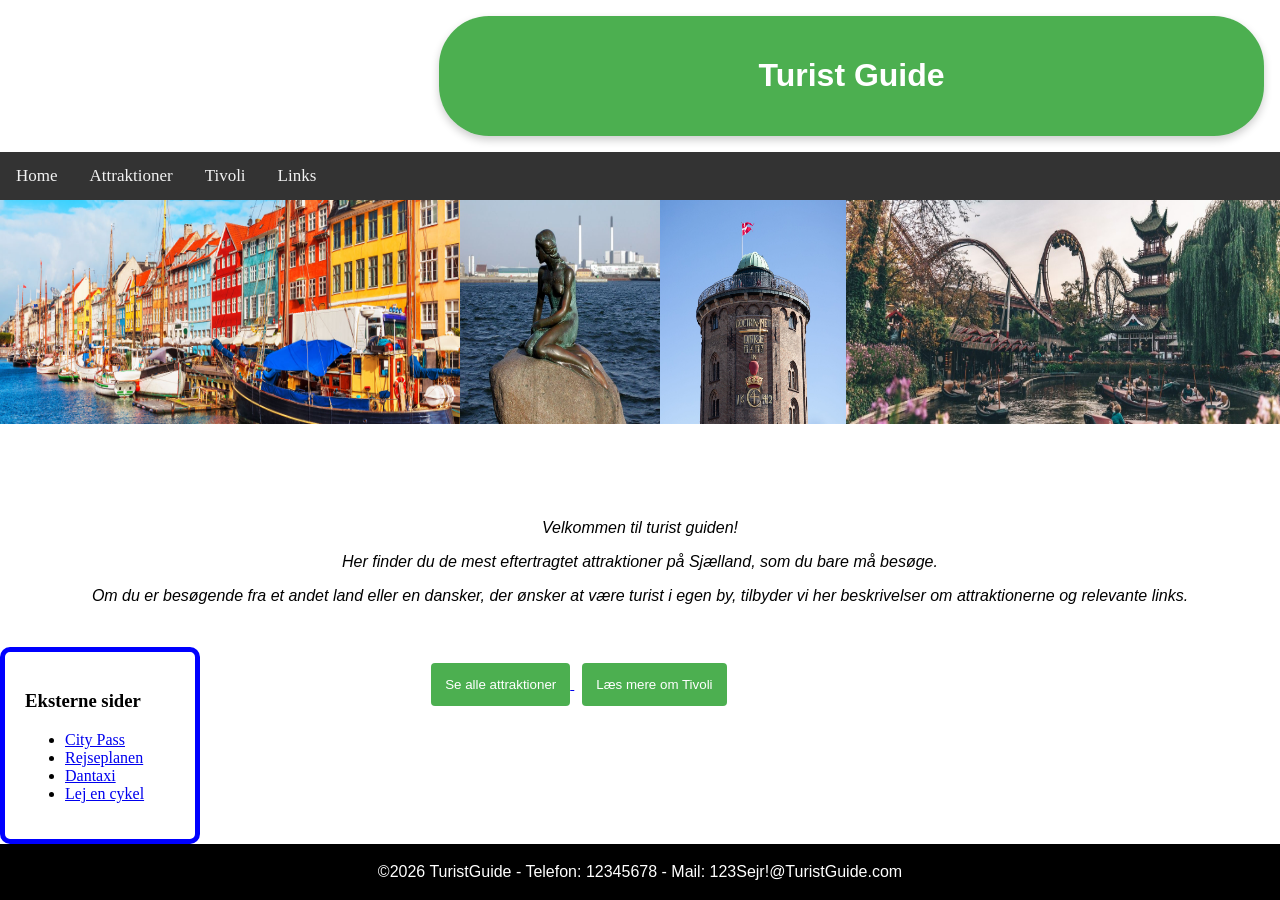
<file: src/main/resources/static/index.html>
<!DOCTYPE html>
<html lang="en">
<head>
    <link rel="stylesheet" href="indexStyle.css">
    <link rel="stylesheet" href="common.css">
    <link rel="icon" type="image/png" href="images/info.PNG">
    <meta charset="UTF-8">
    <meta name="viewport" content="width=device-width, initial-scale=1.0">
    <title>Turist Guide</title>
</head>
<body>
<div class="grid">

    <header>
        <h1>Turist Guide</h1>
    </header>

    <div class="images">
        <img src="images/TG1.jpg" alt="Background picture of Nyhavn">

        <img src="images/TG3.jpg" alt="Background picture of the little mermaid">

        <img src="images/TG4.jpg" alt="Background picture of Rundetårn">

        <img src="images/TG.jpg" alt="Background picture of Tivoli">
    </div>

    <div class="navBar">
        <a href="/">Home</a>
        <a href="attractions">Attraktioner</a>
        <a href="attractions/1">Tivoli</a>
        <div class="dropdown">Links
            <div class="dropdown-content">
                <ul>
                    <li>
                        <a href="https://www.publictransport.dk/?gad_source=1&gad_campaignid=21354478750&gbraid=0AAAAAp9lQb8iV87klY0eNayVsJD3SATgL&gclid=Cj0KCQjwkt_UBhDMARIsALpnOAwp7IUP9wRvAfO8HP_fgTXF30QwHq_fUINC1Tf171FPbahQzvBeq1MaAoP4EALw_wcB">City
                            Pass</a></li>
                    <li><a href="https://www.rejseplanen.dk/webapp/#!P|TP!histId|0!histKey|H910521">Rejseplanen</a></li>
                    <li>
                        <a href="https://dantaxi.dk/?gad_source=1&gad_campaignid=22803504203&gbraid=0AAAAADlbdCKThs5_YWX6ii9U02-Lo-RFu&gclid=Cj0KCQjwkt_UBhDMARIsALpnOAyaSEHn4paKN8oowmTlScHjQ7_gvF3lp3mm2hhWO7fu-hWq7KxFX9saAlKBEALw_wcB">Dantaxi</a>
                    </li>
                    <li><a href="https://www.donkey.bike/da/cities/copenhagen">Lej en cykel</a></li>
                </ul>
            </div>
        </div>
    </div>

    <section class="velkommen">
        <p><i>Velkommen til turist guiden!</i></p>
        <p><i>Her finder du de mest eftertragtet attraktioner på Sjælland, som du bare må besøge.</i></p>
        <p><i>Om du er besøgende fra et andet land eller en dansker, der ønsker at være turist i egen by, tilbyder
            vi her beskrivelser om attraktionerne og relevante links.</i></p>
    </section>

    <nav>
        <div class="box">
            <h3>Eksterne sider</h3>
            <ul>
                <li>
                    <a href="https://www.publictransport.dk/?gad_source=1&gad_campaignid=21354478750&gbraid=0AAAAAp9lQb8iV87klY0eNayVsJD3SATgL&gclid=Cj0KCQjwkt_UBhDMARIsALpnOAwp7IUP9wRvAfO8HP_fgTXF30QwHq_fUINC1Tf171FPbahQzvBeq1MaAoP4EALw_wcB">City
                        Pass</a></li>
                <li><a href="https://www.rejseplanen.dk/webapp/#!P|TP!histId|0!histKey|H910521">Rejseplanen</a></li>
                <li>
                    <a href="https://dantaxi.dk/?gad_source=1&gad_campaignid=22803504203&gbraid=0AAAAADlbdCKThs5_YWX6ii9U02-Lo-RFu&gclid=Cj0KCQjwkt_UBhDMARIsALpnOAyaSEHn4paKN8oowmTlScHjQ7_gvF3lp3mm2hhWO7fu-hWq7KxFX9saAlKBEALw_wcB">Dantaxi</a>
                </li>
                <li><a href="https://www.donkey.bike/da/cities/copenhagen">Lej en cykel</a></li>
            </ul>
        </div>
    </nav>

   <main>
       <div>
           <a href="/attractions">
               <button type="button">Se alle attraktioner</button>
           </a>

           <a href="/attractions/1">
               <button type="button">Læs mere om Tivoli</button>
           </a>
       </div>

   </main>

    <footer>
        <p>©2026 TuristGuide - Telefon: 12345678 - Mail: 123Sejr!@TuristGuide.com</p>
    </footer>

</div>
</body>
</html>
</file>
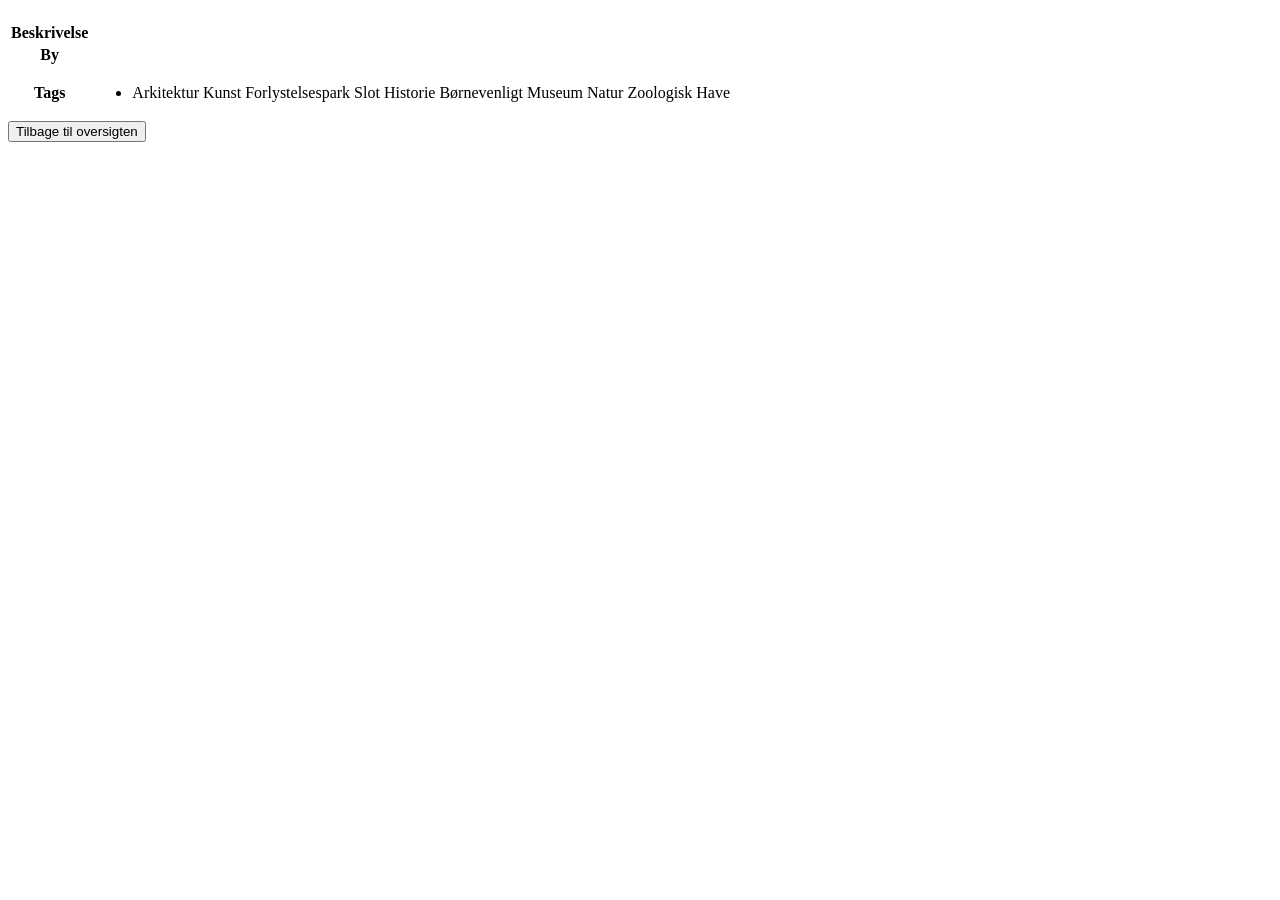
<file: src/main/resources/templates/attractionDetails.html>
<!DOCTYPE html>
<html lang="da" xmlns:th="http://www.thymeleaf.org">
<head>
    <meta charset="UTF-8">
    <title th:text="${attraction.name}">Attraktion</title>
    <link rel="stylesheet" th:href="@{/common.css}">
</head>
<body>

<h1 th:text="${attraction.name}"></h1>

<table>
    <tr>
        <th>Beskrivelse</th>
        <td th:text="${attraction.description}"></td>
    </tr>
    <tr>
        <th>By</th>
        <td th:text="${city_name}"></td>
    </tr>
    <tr>
        <th>Tags</th>
        <td>
            <ul>
                <li th:each="tag : ${attraction.tags}">
                    <th:block th:switch="${tag}">
                        <span th:case="'ARCHITECTURE'">Arkitektur</span>
                        <span th:case="'ART'">Kunst</span>
                        <span th:case="'AMUSEMENT_PARK'">Forlystelsespark</span>
                        <span th:case="'CASTLE'">Slot</span>
                        <span th:case="'HISTORY'">Historie</span>
                        <span th:case="'KID_FRIENDLY'">Børnevenligt</span>
                        <span th:case="'MUSEUM'">Museum</span>
                        <span th:case="'NATURE'">Natur</span>
                        <span th:case="'ZOO'">Zoologisk Have</span>
                        <span th:case="*" th:text="${tag}"></span>
                    </th:block>
                </li>
            </ul>
        </td>
    </tr>
</table>

<a th:href="@{/attractions}">
    <button type="button">Tilbage til oversigten</button>
</a>

</body>
</html>
</file>
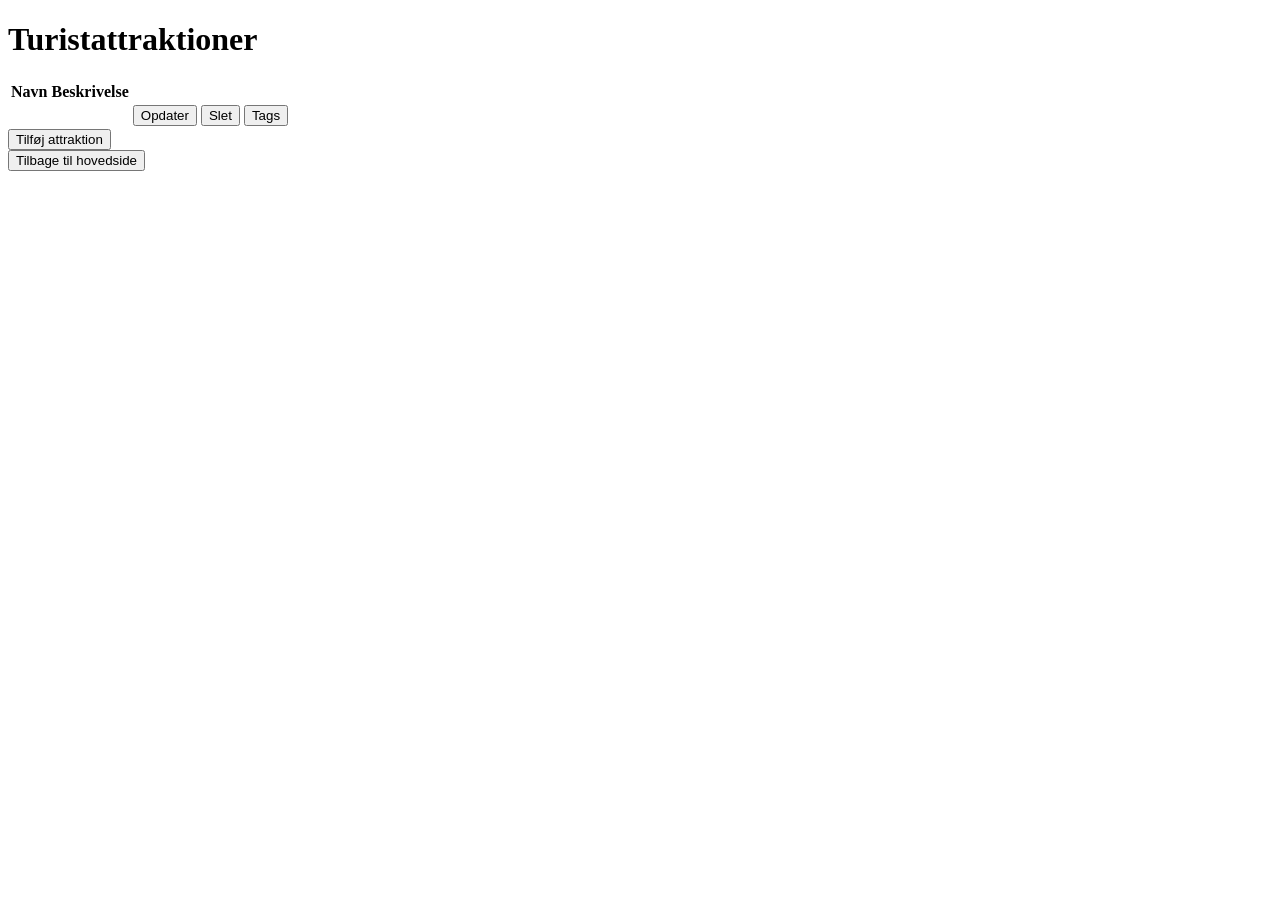
<file: src/main/resources/templates/attractionList.html>
<!DOCTYPE html>
<html lang="en"
      xmlns:th="http://www.thymeleaf.org"
>
<head>
    <meta charset="UTF-8">
    <link rel="stylesheet" th:href="@{common.css}">
    <link rel="stylesheet" th:href="@{attractionListStyle.css}">
    <title>Attraction List</title>
</head>
<body>

<h1>Turistattraktioner</h1>

<table>
    <thead>
    <tr>
        <th>Navn</th>
        <th>Beskrivelse</th>
    </tr>
    </thead>
    <tbody>
    <tr th:each="touristattraction : ${attractionList}">
        <td th:text="${touristattraction.name}"></td>
        <td th:text="${touristattraction.description}"></td>
        <td><a th:href="@{/attractions/{id}/edit(id=${touristattraction.attraction_id})}">
            <button type="button">Opdater</button>
        </a></td>
        <td>
            <form th:action="@{/attractions/{id}/delete(id=${touristattraction.attraction_id})}"
                  method="post">
                <button type="submit">Slet</button>
            </form>
        </td>
        <td><a th:href="@{/attractions/{id}/tags(id=${touristattraction.attraction_id})}">
            <button type="button" >Tags</button>
        </a>
            </td>
    </tr>
    </tbody>
</table>

<div class="horizontal-container">
    <a class="tilføj" th:href="@{/attractions/add-attraction}">
        <button type="button">Tilføj attraktion</button>
    </a>
    <br>
    <a th:href="@{/}">
        <button type="button">Tilbage til hovedside</button>
    </a>
</div>


</body>
</html>
</file>
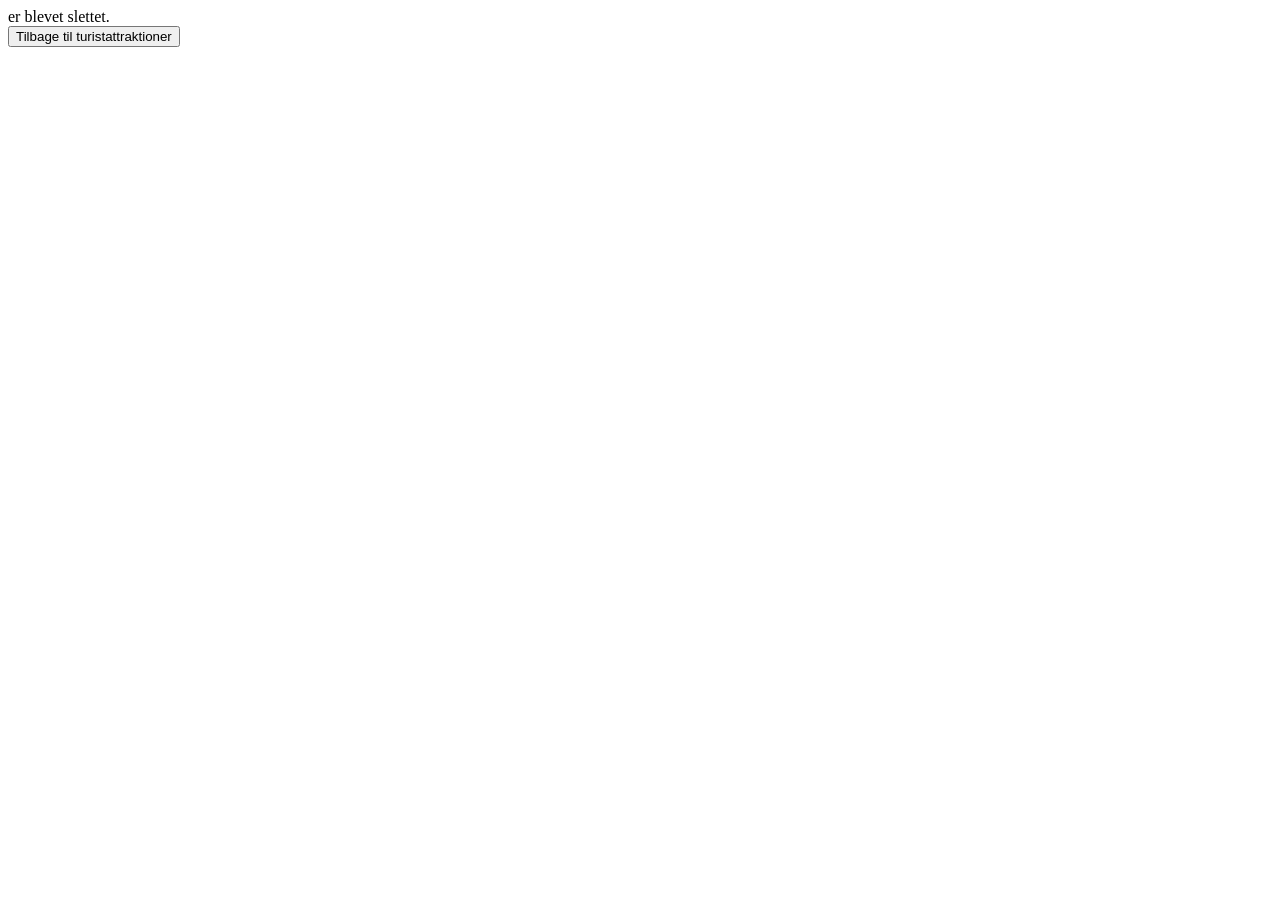
<file: src/main/resources/templates/deleted.html>
<!DOCTYPE html>
<html lang="en" xmlns:th="http://www.thymeleaf.org">
<head>
    <meta charset="UTF-8">
    <link rel="stylesheet" th:href="@{/common.css}">
    <title>Successful Deletion</title>
</head>
<body>
<span th:text="${name}"></span>
<!--Bør nok stadig bruge name, hvor det skrives til brugeren-->
<span>er blevet slettet.</span>
<br>
<a th:href="@{/attractions}">
    <button type="button">Tilbage til turistattraktioner</button>
</a>
</body>
</html>
</file>
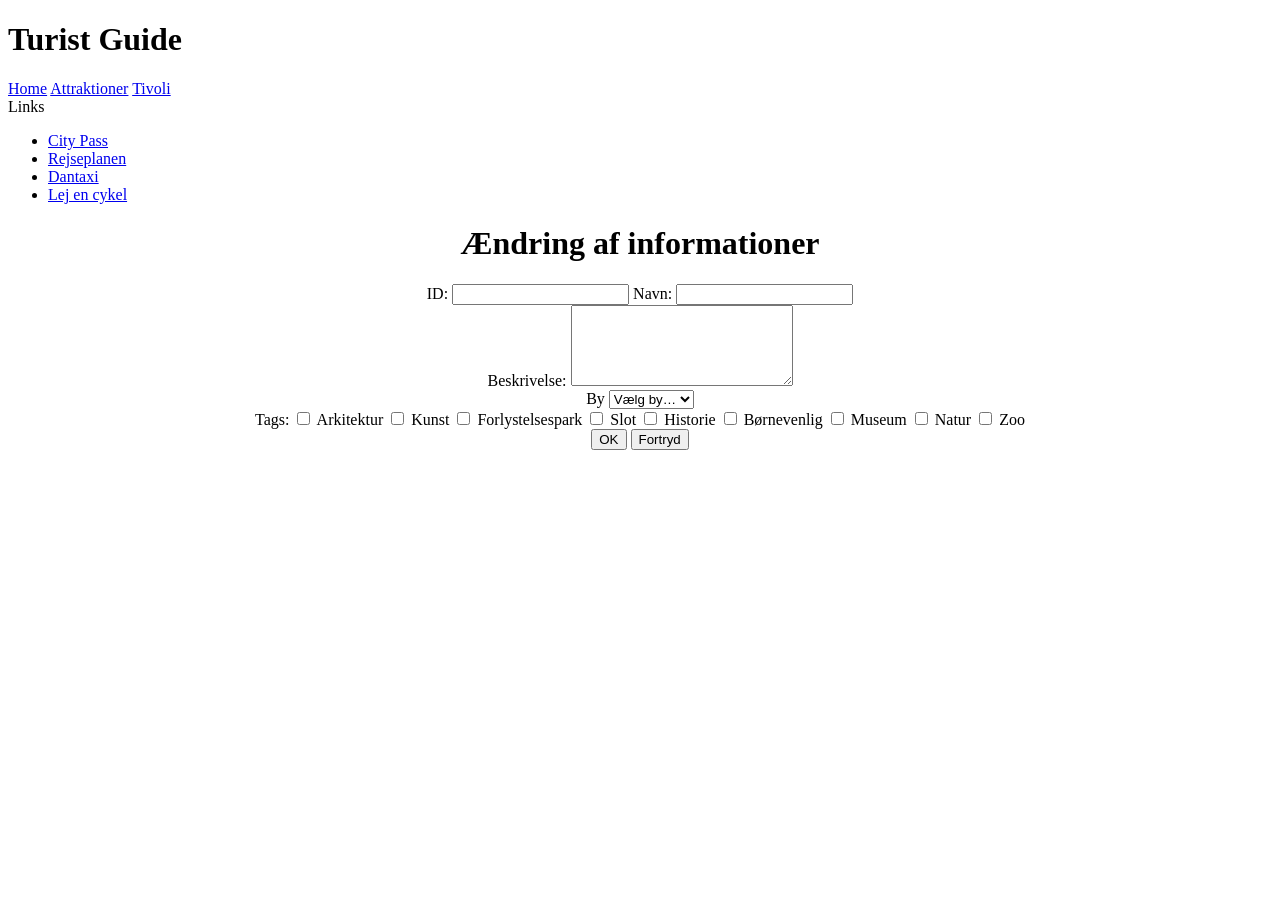
<file: src/main/resources/templates/editAttraction.html>
<!DOCTYPE html>
<html lang="en"
      xmlns:th="http://www.thymeleaf.org"
>
<head>
    <meta charset="UTF-8">
    <link rel="stylesheet" th:href="@{/editAttraction.css}">
    <title>Edit Attraction</title>
</head>
<body>

<header>
    <h1>Turist Guide</h1>
</header>

<div class="navBar">
    <a href="/">Home</a>
    <a href="attractions">Attraktioner</a>
    <a href="attractions/Tivoli">Tivoli</a>
    <div class="dropdown">Links
        <div class="dropdown-content">
            <ul>
                <li>
                    <a href="https://www.publictransport.dk/?gad_source=1&gad_campaignid=21354478750&gbraid=0AAAAAp9lQb8iV87klY0eNayVsJD3SATgL&gclid=Cj0KCQjwkt_UBhDMARIsALpnOAwp7IUP9wRvAfO8HP_fgTXF30QwHq_fUINC1Tf171FPbahQzvBeq1MaAoP4EALw_wcB">City
                        Pass</a></li>
                <li><a href="https://www.rejseplanen.dk/webapp/#!P|TP!histId|0!histKey|H910521">Rejseplanen</a></li>
                <li>
                    <a href="https://dantaxi.dk/?gad_source=1&gad_campaignid=22803504203&gbraid=0AAAAADlbdCKThs5_YWX6ii9U02-Lo-RFu&gclid=Cj0KCQjwkt_UBhDMARIsALpnOAyaSEHn4paKN8oowmTlScHjQ7_gvF3lp3mm2hhWO7fu-hWq7KxFX9saAlKBEALw_wcB">Dantaxi</a>
                </li>
                <li><a href="https://www.donkey.bike/da/cities/copenhagen">Lej en cykel</a></li>
            </ul>
        </div>
    </div>
</div>

<div class="edit-box" align="center">
    <div class="edit-style">
        <h1>Ændring af informationer</h1>
        <form
                method="post"
                th:action="@{/attractions/update}"
                th:object="${attraction}"
        >
            <label for="ID">ID:</label>
            <input id="ID" type="number" th:field="*{attraction_id}" readonly/>
            <label for="name">Navn:</label>
            <input id="name" type="text" th:field="*{name}" readonly/>
            <br />
            <label for="desc">Beskrivelse:</label>
            <textarea id="desc" rows="5" cols="25" th:field="*{description}"></textarea>
            <br />

            <label for="city_id">By</label>
            <select id="city_id" name="city_id" th:object="${cityList}">
                <option value="" disabled selected>Vælg by…</option>
                <option th:each="city : ${cityList}"
                        th:value="${city.id}"
                        th:text="${city.name}">
                </option>
            </select>
            <br />
            <label>Tags:</label>
            <input type="checkbox" th:field="*{tags}" value="ARCHITECTURE"/> Arkitektur
            <input type="checkbox" th:field="*{tags}" value="ART"/> Kunst
            <input type="checkbox" th:field="*{tags}" value="AMUSEMENT_PARK"/> Forlystelsespark
            <input type="checkbox" th:field="*{tags}" value="CASTLE"/> Slot
            <input type="checkbox" th:field="*{tags}" value="HISTORY"/> Historie
            <input type="checkbox" th:field="*{tags}" value="KID_FRIENDLY"/> Børnevenlig
            <input type="checkbox" th:field="*{tags}" value="MUSEUM"/> Museum
            <input type="checkbox" th:field="*{tags}" value="NATURE"/> Natur
            <input type="checkbox" th:field="*{tags}" value="ZOO"/> Zoo
            <div class="button-group">
                <button type="submit">OK</button>
                <a th:href="@{/attractions}">
                    <button type="button">Fortryd</button>
                </a>
            </div>
        </form>
    </div>
</div>

</body>
</html>
</file>
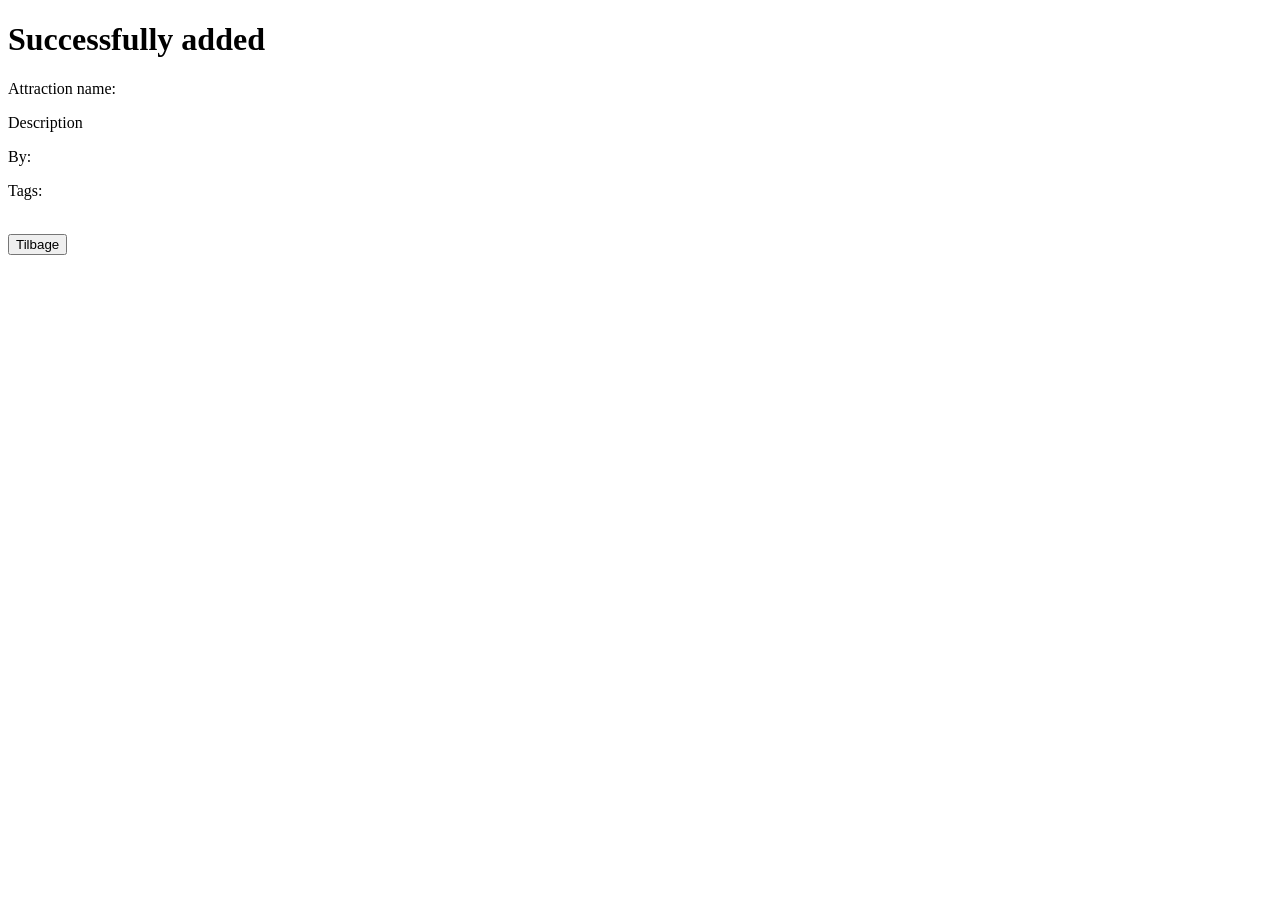
<file: src/main/resources/templates/successful.html>
<!DOCTYPE html>
<html lang="en" xmlns:th="http://www.thymeleaf.org">
<head>
    <meta charset="UTF-8">
    <link rel="stylesheet" th:href="@{/common.css}">
    <title>Successful</title>
</head>
<h1>Successfully added</h1>
<body>
<p>Attraction name: <span th:text="${attraction.name}"></span></p>
<p>Description <span th:text="${attraction.description}"></span></p>
<p>By: <span th:text="${city_name}"></span></p>
<p>Tags: <span th:text="${attraction.tags}"></span></p>

<br />
<a class="tilføj" th:href="@{/attractions}">
    <button type="button">Tilbage</button>
</a>
</body>
</html>
</file>
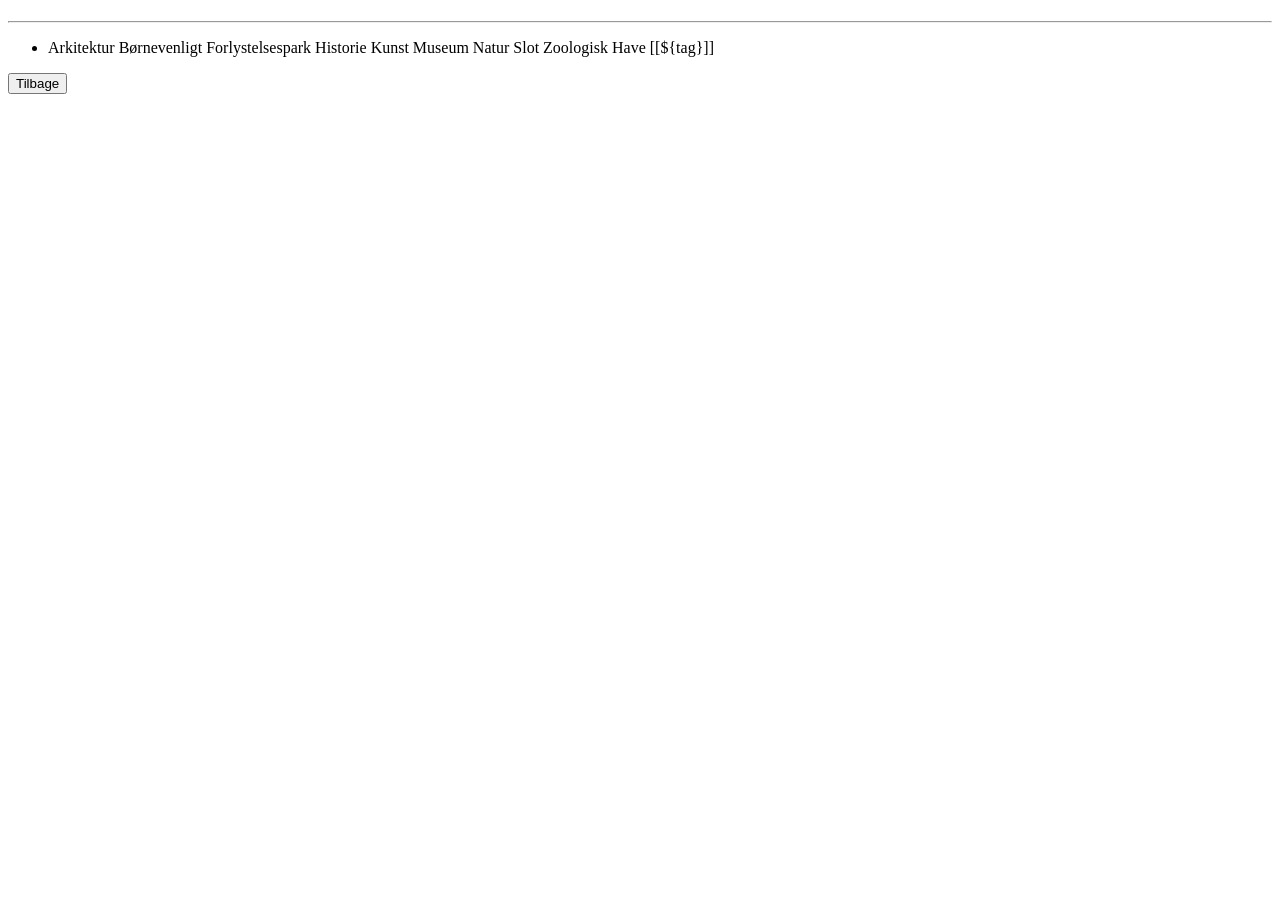
<file: src/main/resources/templates/tags.html>
<!DOCTYPE html>
<html lang="en">
<head>
    <meta charset="UTF-8">
    <title th:text="${attraction.name}"> Tags</title>
    <link rel="stylesheet" th:href="@{/common.css}">
    <link rel="stylesheet" th:href="@{/tagsStyle.css}">
</head>
<body>
<main>
    <div class="border">
        <h1 th:text="${attraction.name}"></h1>
        <hr>
        <p th:text="${attraction.description}"></p>
        <ul>
            <li th:each="tag : ${taglist}" th:switch="${tag}">
                <span th:case="'ARCHITECTURE'">Arkitektur</span>
                <span th:case="'KID_FRIENDLY'">Børnevenligt</span>
                <span th:case="'AMUSEMENT_PARK'">Forlystelsespark</span>
                <span th:case="'HISTORY'">Historie</span>
                <span th:case="'ART'">Kunst</span>
                <span th:case="'MUSEUM'">Museum</span>
                <span th:case="'NATURE'">Natur</span>
                <span th:case="'CASTLE'">Slot</span>
                <span th:case="'ZOO'">Zoologisk Have</span>
                <span th:case="*">[[${tag}]]</span>
            </li>
        </ul>
        <div class="button-right">
            <a th:href="@{/attractions}">
                <button type="button">Tilbage</button>
            </a>
        </div>
    </div>
</main>
</body>
</html>
</file>
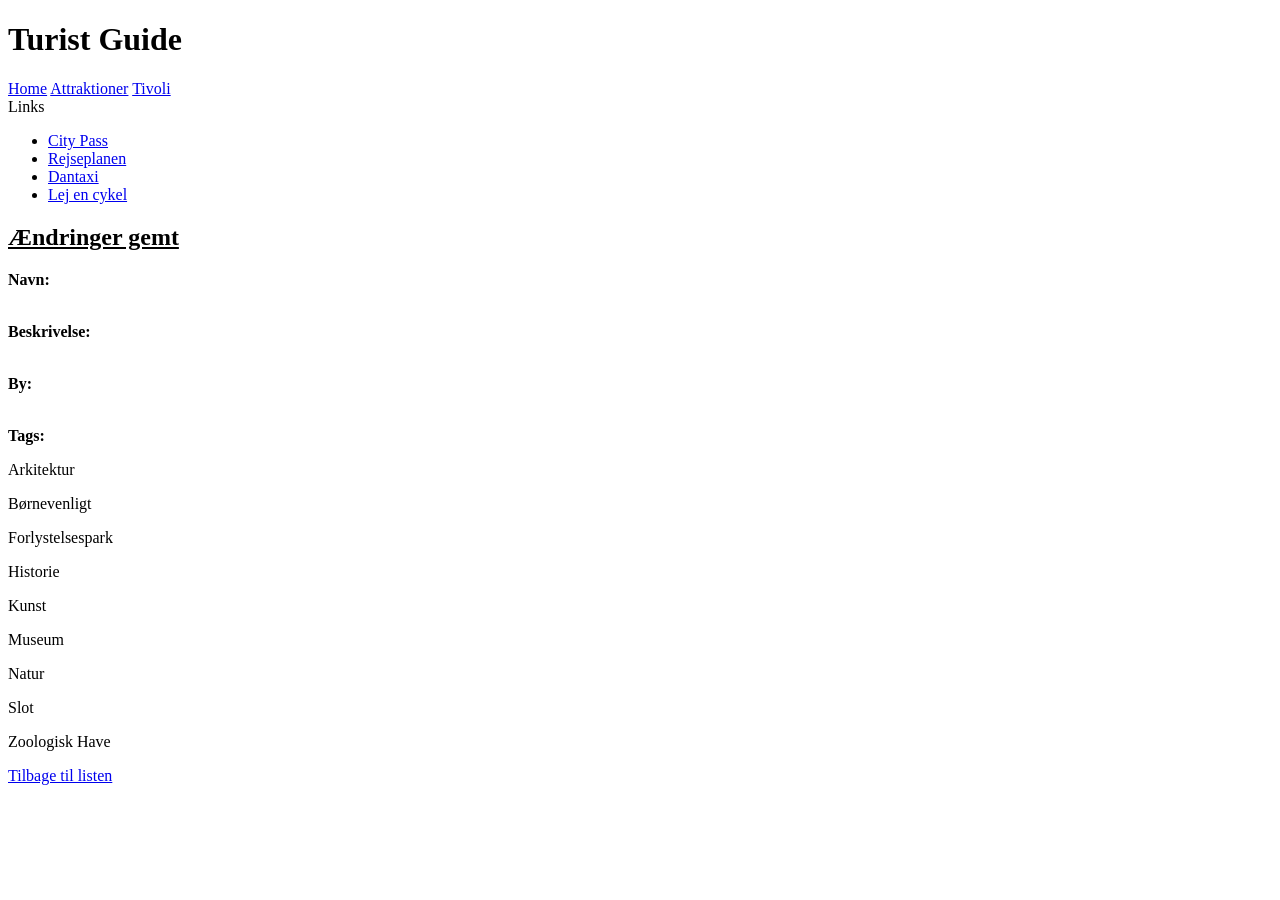
<file: src/main/resources/templates/updateAttraction.html>
<!DOCTYPE html>
<html lang="en"
      xmlns:th="http://www.thymeleaf.org"
>
<head>
    <meta charset="UTF-8">
    <link rel="stylesheet" th:href="@{/updateAttraction.css}">
    <title>Update Attraction</title>
</head>
<body>

<header>
    <h1>Turist Guide</h1>
</header>

<div class="navBar">
    <a href="/">Home</a>
    <a href="attractions">Attraktioner</a>
    <a href="attractions/Tivoli">Tivoli</a>
    <div class="dropdown">Links
        <div class="dropdown-content">
            <ul>
                <li>
                    <a href="https://www.publictransport.dk/?gad_source=1&gad_campaignid=21354478750&gbraid=0AAAAAp9lQb8iV87klY0eNayVsJD3SATgL&gclid=Cj0KCQjwkt_UBhDMARIsALpnOAwp7IUP9wRvAfO8HP_fgTXF30QwHq_fUINC1Tf171FPbahQzvBeq1MaAoP4EALw_wcB">City
                        Pass</a></li>
                <li><a href="https://www.rejseplanen.dk/webapp/#!P|TP!histId|0!histKey|H910521">Rejseplanen</a></li>
                <li>
                    <a href="https://dantaxi.dk/?gad_source=1&gad_campaignid=22803504203&gbraid=0AAAAADlbdCKThs5_YWX6ii9U02-Lo-RFu&gclid=Cj0KCQjwkt_UBhDMARIsALpnOAyaSEHn4paKN8oowmTlScHjQ7_gvF3lp3mm2hhWO7fu-hWq7KxFX9saAlKBEALw_wcB">Dantaxi</a>
                </li>
                <li><a href="https://www.donkey.bike/da/cities/copenhagen">Lej en cykel</a></li>
            </ul>
        </div>
    </div>
</div>


<section class="confirmation-box">
    <h2><u>Ændringer gemt</u></h2>
    <b>Navn:</b><p th:text="${attraction.name}"></p>
    <br />
    <b>Beskrivelse:</b><p th:text="${attraction.description}"></p>
    <br />
    <b>By:</b><p th:text="${attraction.city_id}"></p>
    <br />
    <b>Tags:</b>
    <section th:each="Tag : ${tagsList}">
        <p th:if="*{Tag eq 'ARCHITECTURE'}">Arkitektur</p>
        <p th:if="*{Tag eq 'KID_FRIENDLY'}">Børnevenligt</p>
        <p th:if="*{Tag eq 'AMUSEMENT_PARK'}">Forlystelsespark</p>
        <p th:if="*{Tag eq 'HISTORY'}">Historie</p>
        <p th:if="*{Tag eq 'ART'}">Kunst</p>
        <p th:if="*{Tag eq 'MUSEUM'}">Museum</p>
        <p th:if="*{Tag eq 'NATURE'}">Natur</p>
        <p th:if="*{Tag eq 'CASTLE'}">Slot</p>
        <p th:if="*{Tag eq 'ZOO'}">Zoologisk Have</p>
    </section>
</section>

<nav class="actions">
    <a href="/attractions" class="button">Tilbage til listen</a>
</nav>

</body>
</html>
</file>
<file: src/main/resources/static/indexStyle.css>
/*CSS har per default noget margen. Det fjerner jeg her, så vi selv har fuld kontrol over det.*/
body {
    margin: 0;
}

.grid {
    display: grid;
    grid-template-areas:
        "hea3der header"
        "navBar navBar"
        "images images"
        "velkommen velkommen"
        "nav main"
        "footer footer";
    grid-template-columns: 1fr auto;
    grid-template-rows: auto auto 1fr auto auto;
    min-height: 100vh; /*vh står for view heigh, ie skærmens højdet*/
    max-width: 100vw;
}

.images {
    grid-area: images;
    display: inline-flex;
    justify-content: space-evenly;
    flex-direction: row;
    flex-wrap: nowrap; /* Stopper den fra at gå ned på næste linje*/
    flex: 0 1 auto;
    overflow: hidden;

    img {
        min-width: 0;
        max-height: 14em;

        /*Åbenbart er flex items' default min-width "auto" i stedet for 0
        Det bliver ved med at override enhver anden (mindre) størrelse
        hvis man ikke selv sætter min-width til noget mindre.*/
    }
}

header {
    grid-area: header;
    background-color: #4caf50;
    color: white;
    padding: 20px;
    text-align: center;
    box-shadow: 0 4px 8px rgba(0,0,0,0.2);
    border-radius: 50px;
    margin: 1em;
}

.navBar {
    grid-area: navBar;
    background-color: #333;
    overflow: hidden;
}

.navBar a {
    float: left;
    color: #f2f2f2;
    text-align: center;
    padding: 14px 16px;
    text-decoration: none;
    font-size: 17px;
}

.navBar a:hover {
    background-color: #ddd;
    color: white;
}

.dropdown {
    float: left;
    overflow: hidden;
    color: #f2f2f2;
    text-align: center;
    padding: 14px 16px;
    text-decoration: none;
    font-size: 17px;
}

.dropdown-content {
    display: none;
    position: absolute;
    background-color: #333;
    min-width: 160px;
    box-shadow: 0px 8px 16px 0px rgba(0,0,0,0.2);
    z-index: 1;
}

.dropdown-content a {
    float: none;
    color: white;
    padding: 12px 16px;
    text-decoration: none;
    display: block;
    text-align: left;
}

.dropdown-content a:hover {
    background-color: #ddd;
    color: white;
}

.dropdown:hover .dropdown-content {
    display: block;
}

.velkommen {
    grid-area: velkommen;
    text-align: center;
    padding: 2%;
}

main {
    grid-area: main;
    display: grid;
    grid-template-columns: 1fr 1fr;
    grid-template-rows: auto;
    gap: 100px;
    margin-right: 150px;
}

nav {
    grid-area: nav;
    display: grid;
    grid-template-columns: 200px;

}

.box {
    background-color: white;
    border: 5px solid blue;
    border-radius: 10px;
    padding: 20px;
}

footer {
    grid-area: footer;
    padding: 3px;
    background-color: black;
    color: white;
    text-align: center;
}

.box-button {
    color: purple;
    background-color: cadetblue;
    border: 2px solid #d63384;
    border-radius: 10px;
    padding: 20px;
}

.box-button h3 {
    color: white;
    margin-top: 0;
}

.box-button:hover {
    background-color: beige;
}
</file>
<file: src/main/resources/static/common.css>
p, h1 {
    font-family: Poppins, sans-serif;
}

button {
    background-color: #4CAF50;
    color: white;
    padding: 14px;
    margin-left: 8px;
    margin-top: 16px;
    border: none;
    border-radius: 4px;
    cursor: pointer;
}

button:hover {
    background-color: #287a48;
}

.horizontal-container {
    display: flex;
    flex-direction: row;
}
</file>
